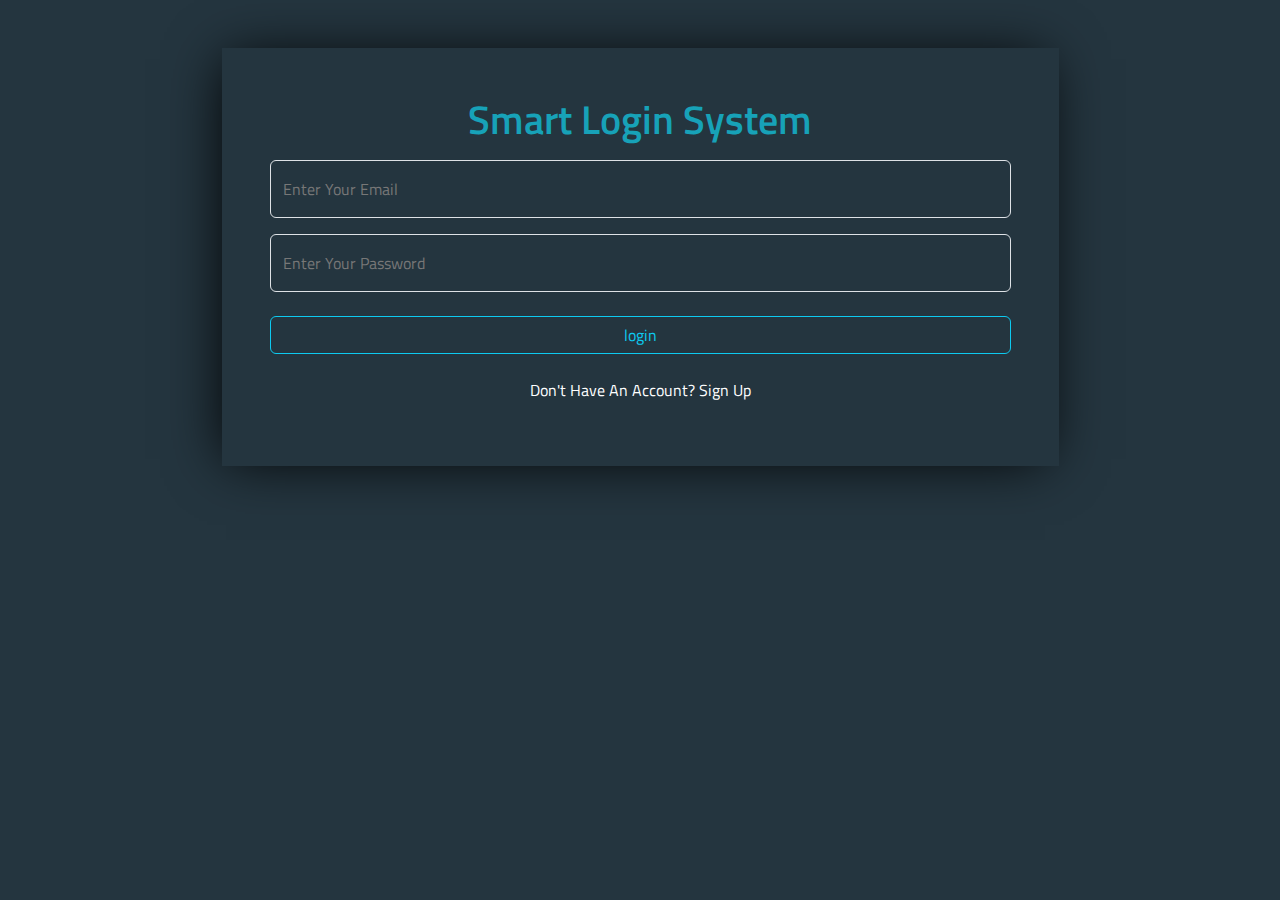
<file: index.html>
<!DOCTYPE html>
<html lang="en">

<head>
    <meta charset="UTF-8">
    <meta name="viewport" content="width=device-width, initial-scale=1.0">
    <title>login</title>
    <!-- ! bootstrap -->
    <link rel="stylesheet" href="./css/bootstrap.min.css">
    <!-- ! main style -->
    <link rel="stylesheet" href="./css/main style.css">
    <!-- ! google fonts -->
    <link rel="preconnect" href="https://fonts.googleapis.com">
    <link rel="preconnect" href="https://fonts.gstatic.com" crossorigin>
    <link
        href="https://fonts.googleapis.com/css2?family=Titillium+Web:ital,wght@0,200;0,300;0,400;0,600;0,700;0,900;1,200;1,300;1,400;1,600;1,700&display=swap"
        rel="stylesheet">
</head>

<body>
    <div class="container my-5">
        <section class=" w-75 mx-auto p-5">
            <h1 class="text-capitalize mb-2 fw-semibold text-center">smart login system</h1>
            <div class="form-floating my-3">
                <input type="text" class="form-control" id="loginUserEmail" placeholder="enter your email">
                <label for="loginUserEmail" class="text-capitalize">enter your email</label>
            </div>
            <div class="form-floating mb-4">
                <input type="password" class="form-control" id="loginUserPassword" placeholder="Password">
                <label for="loginUserPassword" class="text-capitalize">enter your Password</label>
            </div>
            <div id="show"></div>
            <button id="login" onclick="canlogin()" class="btn btn-outline-info w-100 mb-4">login</button>
            <p class="text-capitalize text-white text-center">don't have an account? <a href="./pages/signUP.html">sign up</a></p>
        </section>
    </div>




    <script src="./js/index.js"></script>
</body>

</html>
</file>
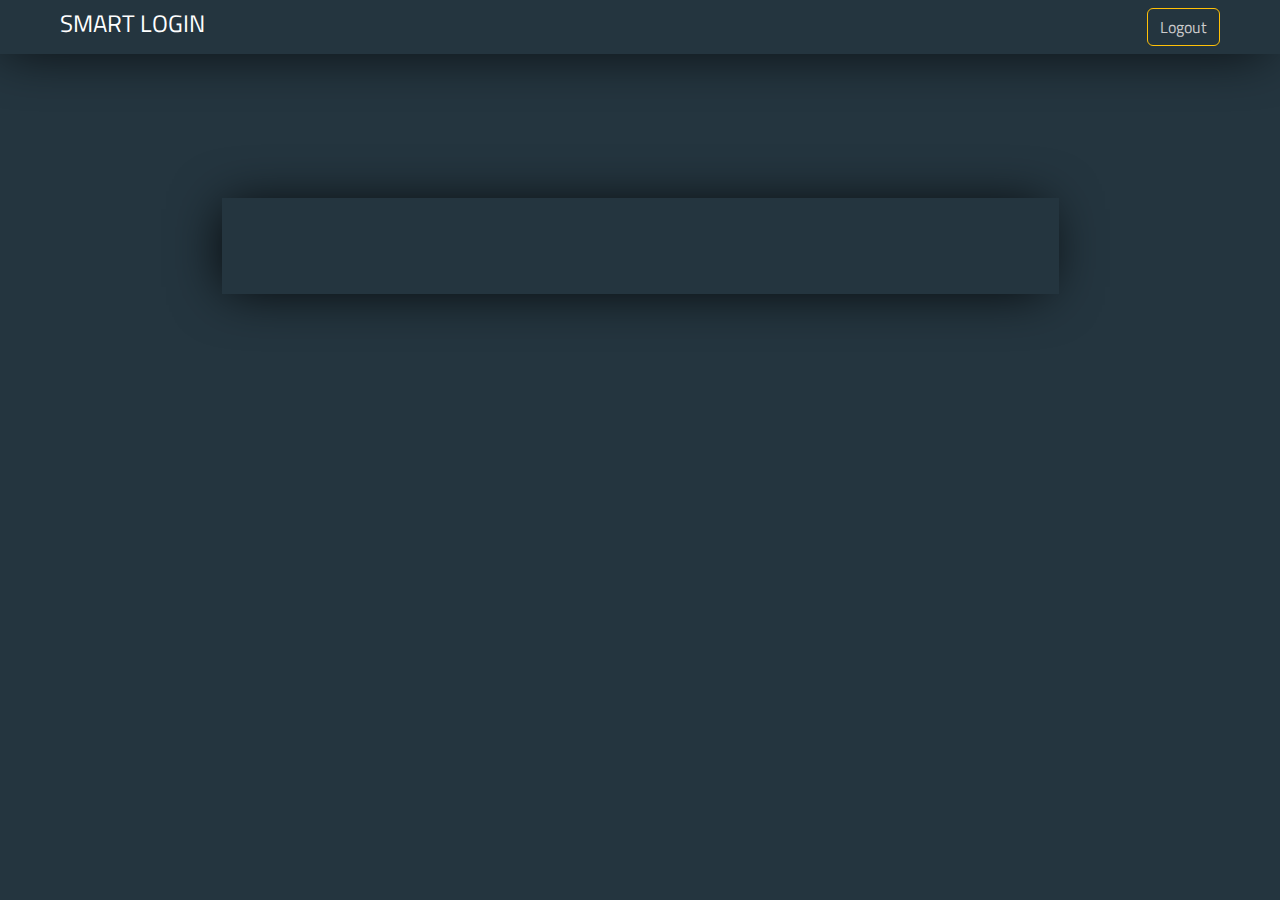
<file: pages/logined In.html>
<!DOCTYPE html>
<html lang="en">

<head>
    <meta charset="UTF-8">
    <meta name="viewport" content="width=device-width, initial-scale=1.0">
    <title>login</title>
    <!-- ! fontawsome -->
    <link rel="stylesheet" href="../css/all.min.css">
    <!-- ! bootstrap -->
    <link rel="stylesheet" href="../css/bootstrap.min.css">
    <!-- ! main style -->
    <link rel="stylesheet" href="../css/main style.css">
    <!-- ! google fonts -->
    <link rel="preconnect" href="https://fonts.googleapis.com">
    <link rel="preconnect" href="https://fonts.gstatic.com" crossorigin>
    <link
        href="https://fonts.googleapis.com/css2?family=Titillium+Web:ital,wght@0,200;0,300;0,400;0,600;0,700;0,900;1,200;1,300;1,400;1,600;1,700&display=swap"
        rel="stylesheet">
</head>

<body>
    <nav class="navbar navbar-expand-lg px-2 px-lg-5">
        <div class="container-fluid">
            <h2 class="text-white text-uppercase mb-2 fs-4">smart login</h2>
            <div class="icon mb-2"> <img onclick="showBtn()" src="../images/web.png" alt="toggel"> </div>
            <button id="logout" onclick="logOut()" class="btn btn-outline-warning text-capitalize d-none d-lg-block" >
                logout
            </button>
        </div>
    </nav>
    <div class="container my-5 py-5 overflow-hidden">
        <section class="text-center w-75 mx-auto p-5 my-5 overflow-hidden">
            <div id="header"></div>
        </section>
    </div>



    <script src="../js/index.js"></script>
</body>

</html>
</file>
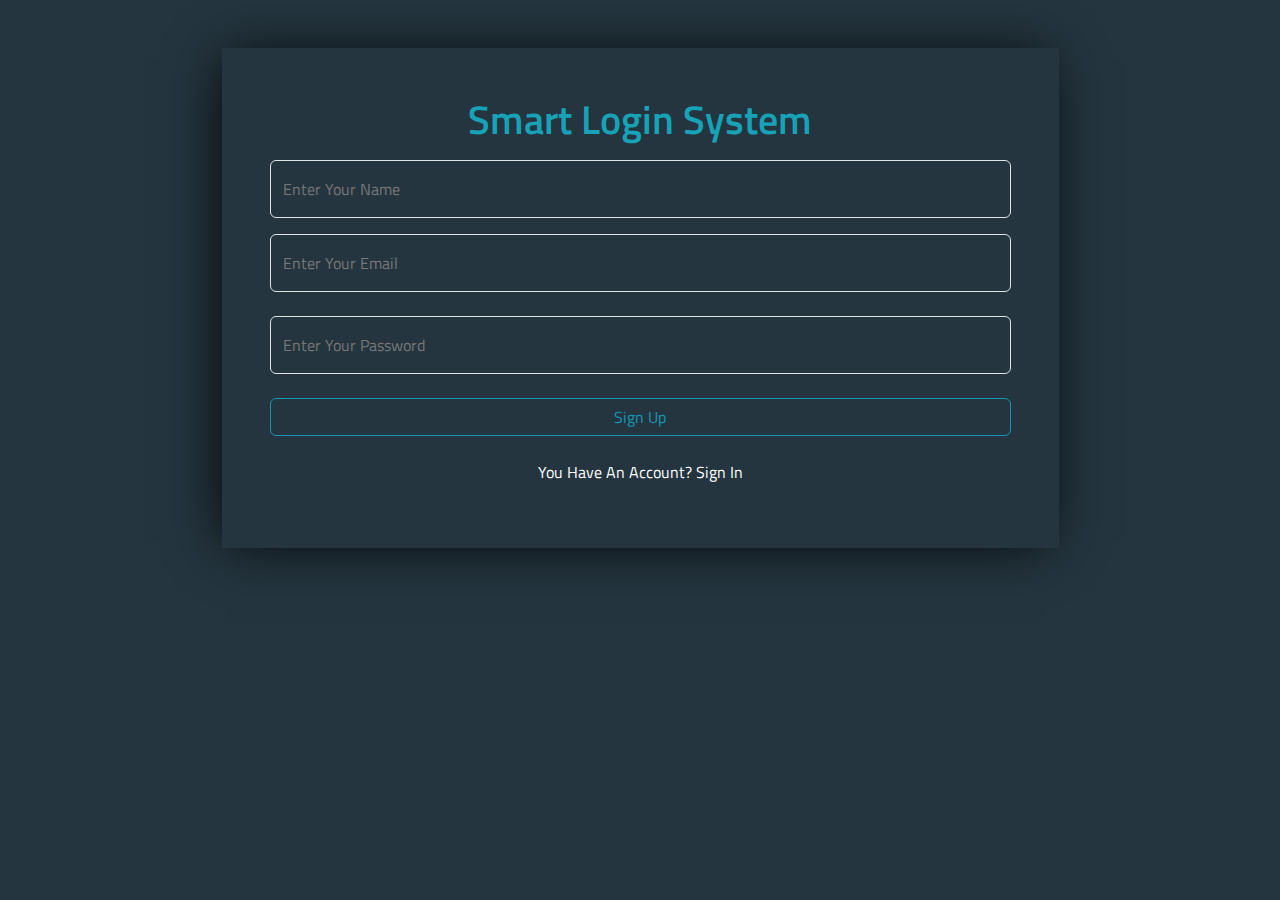
<file: pages/signUP.html>
<!DOCTYPE html>
<html lang="en">

<head>
    <meta charset="UTF-8">
    <meta name="viewport" content="width=device-width, initial-scale=1.0">
    <title>login</title>
    <!-- ! bootstrap -->
    <link rel="stylesheet" href="../css/bootstrap.min.css">
    <!-- ! main style -->
    <link rel="stylesheet" href="../css/main style.css">
    <!-- ! google fonts -->
    <link rel="preconnect" href="https://fonts.googleapis.com">
    <link rel="preconnect" href="https://fonts.gstatic.com" crossorigin>
    <link
        href="https://fonts.googleapis.com/css2?family=Titillium+Web:ital,wght@0,200;0,300;0,400;0,600;0,700;0,900;1,200;1,300;1,400;1,600;1,700&display=swap"
        rel="stylesheet">
</head>

<body>
    <div class="container my-5">
        <section class="w-75 mx-auto p-5">
            <h1 class="text-capitalize mb-2 fw-semibold text-center">smart login system</h1>
            <div class="form-floating my-3">
                <input type="text" class="form-control" id="userName" oninput="isInputValid(this)" placeholder="enter your name">
                <label for="userName" class="text-capitalize">enter your name</label>
                <p class="alert alert-danger p-2 mt-1 d-none">should enter at lest 5 chracters</p>
            </div>
            <div class="form-floating mb-4">
                <input type="text" class="form-control" id="userEmail" oninput="isInputValid(this)" placeholder="enter your email">
                <label for="userEmail" class="text-capitalize">enter your email</label>
                <p class="alert alert-danger p-2 mt-1 d-none">should be example@example.com</p>
            </div>
            <div class="form-floating mb-4">
                <input type="password" class="form-control" id="userPassword" oninput="isInputValid(this)" placeholder="enter your Password">
                <label for="userPassword" class="text-capitalize">enter your Password</label>
                <p class="alert alert-danger p-2 mt-1 d-none">should enter at lest 8 chracters</p>
            </div>
            <p id="message" class="text-danger mb-3 d-none text-center">All input is required</p>
            <button id="btnSign" onclick="addSignUp()" class="btn btn-outline-info w-100 mb-4 text-capitalize" disabled>sign up</button>
            <p class="text-capitalize text-white text-center">you have an account? <a href="../index.html">sign in</a></p>
        </section>
    </div>



    <script src="../js/index.js"></script>
</body>

</html>
</file>
<file: css/main style.css>
body{
    background-color: #24353F;
    font-family: "Titillium Web", sans-serif;
}

input{
    --bs-body-bg :transparent;
    --bs-body-color : #fff;
}
label{
    color: #777;
}
h1{
    color: #17A2B8;
}
section{
    box-shadow: -5px 2px 54px -9px rgba(0, 0, 0, 1);

}
.form-control:focus {
    box-shadow: none;
}
a{
    text-decoration: none;
    color: white;
}
.btn-outline-info{
    --bs-btn-active-color: white;
    --bs-btn-hover-color:white;
}
.btn-outline-warning{
    --bs-btn-color:#ccc;
    --bs-btn-active-color:white;
    --bs-btn-hover-color:white;
}

/* ^ loged in  */
nav {
    box-shadow: -5px 2px 54px -9px rgba(0, 0, 0, 1);

    .icon{
        padding: 10px;
        border: 1px solid #777;
        cursor: pointer;
        img{
            width: 20px;
        }

    }
}
button{
    width: 100%;
}

@media (min-width: 992px){
        .icon{
            display: none;
        }
        button{
            width: fit-content;
        }
}
</file>
